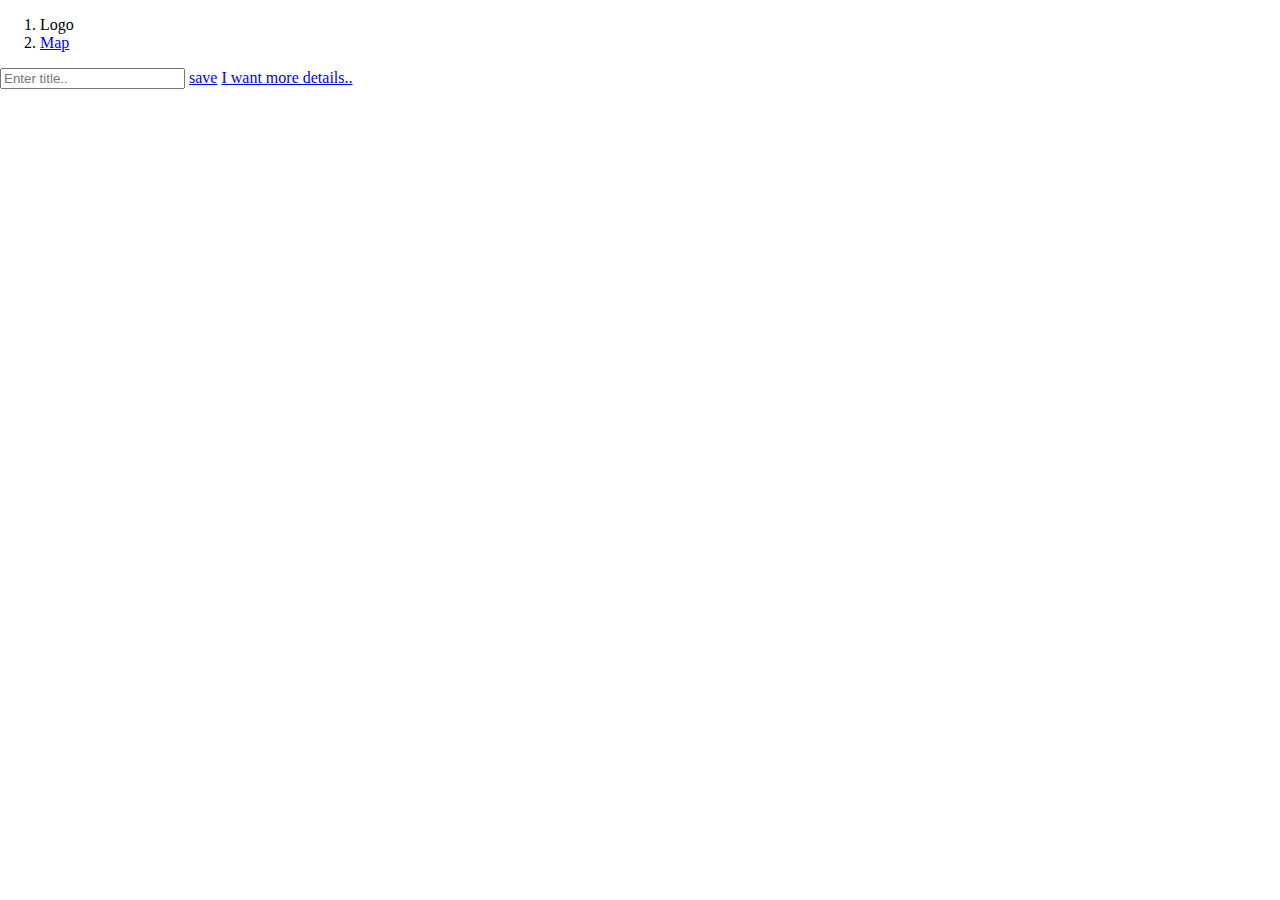
<file: liste.html>
<!DOCTYPE html>
<html>
	<head>
		<title>Liste</title>
		<link rel='stylesheet' href='style.css'>
	</head>

	<body>
		<script src="http://cdnjs.cloudflare.com/ajax/libs/jquery/2.1.1/jquery.min.js"></script>
		<script src='JS/liste.js'></script>

		<header>
			<nav>
				<ol>
					<li>
						<img>Logo</img>
					</li>
					<li>
						<a href='index.html'>Map</a>
					</li>
				</ol>
			</nav>

			<input type='text' id='title' placeholder='Enter title..'>
			<a href='liste.html' id='save'>save</a>

			<a href='new.html?formersite=liste'>I want more details..</a>
			
		</header>

		<main>

			<ol id='eventlist'></ol>
			<p id="test"></p>
			
			<p id="location"></p>
      		
		</main>
	</body>
<html>
</file>
<file: style.css>
.thumb {
    height: 75px;
    border: 1px solid #000;
    margin: 10px 5px 0 0;
  }

html, body, #map-canvas {
        height: 300px;
        margin: 0px;
        padding: 0px
      }

#logo {
  display: block;
  margin-left: auto;
  margin-right: auto;
  margin-top: 40vh;
}

#splash-screen {
  background: url('loading.gif') 50% 50% no-repeat rgb(44, 62, 80);
	position: absolute;
	bottom: 0;
	left: 0;
	right: 0;
	top: 0;
	z-index: 10;
}
</file>
